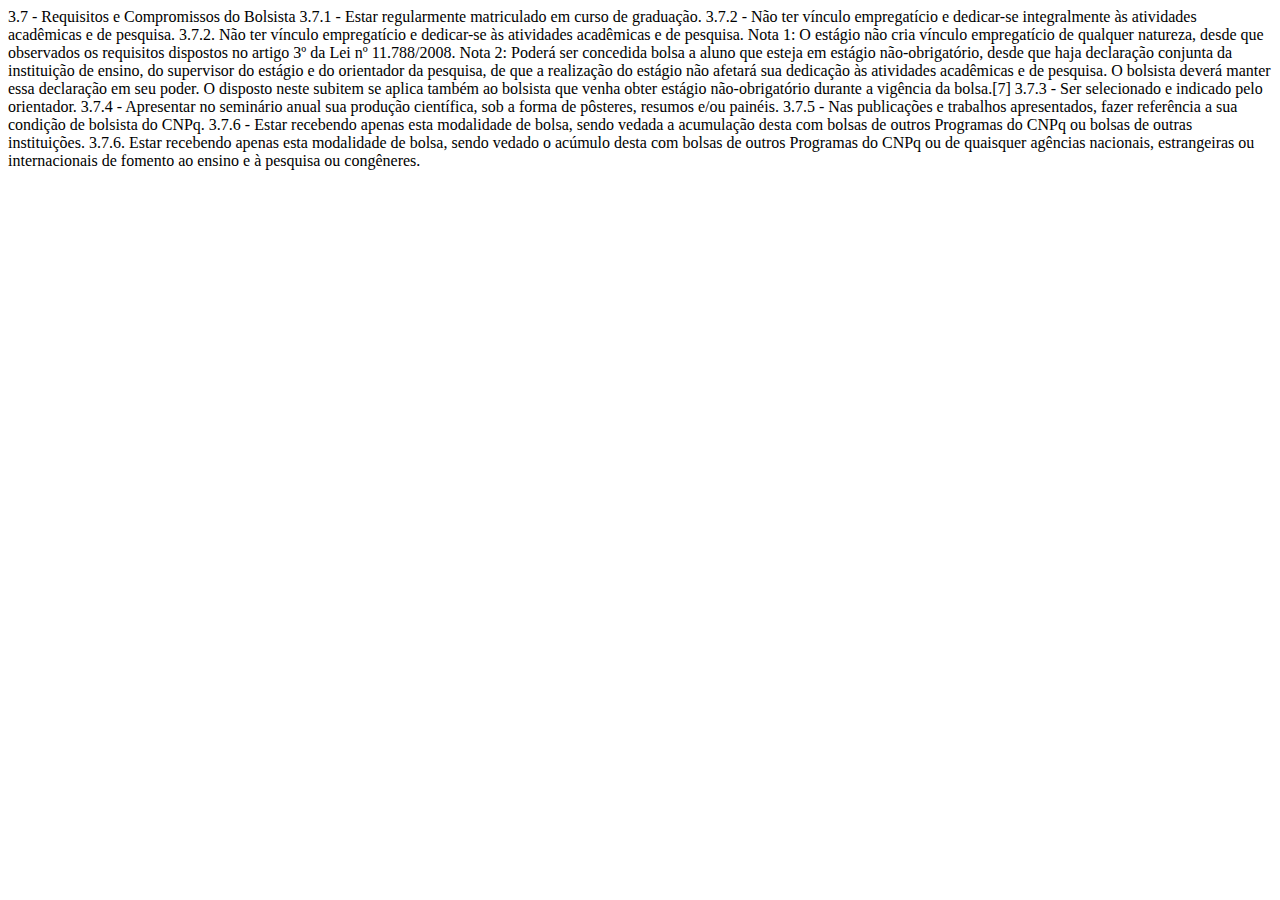
<file: atividades/atv01/index.html>
<!DOCTYPE html>
<html lang="pt-BR">

<head>
    <meta charset="UTF-8">
    <title>Atividade 1 - Tags de ênfase</title>
</head>

<body>


    3.7 - Requisitos e Compromissos do Bolsista

    3.7.1 - Estar regularmente matriculado em curso de graduação.

    3.7.2 - Não ter vínculo empregatício e dedicar-se integralmente às atividades acadêmicas e de pesquisa.

    3.7.2. Não ter vínculo empregatício e dedicar-se às atividades acadêmicas e de pesquisa.

    Nota 1: O estágio não cria vínculo empregatício de qualquer natureza, desde que observados os requisitos dispostos
    no artigo 3º da Lei nº 11.788/2008.

    Nota 2: Poderá ser concedida bolsa a aluno que esteja em estágio não-obrigatório, desde que haja declaração conjunta
    da instituição de ensino, do supervisor do estágio e do orientador da pesquisa, de que a realização do estágio não
    afetará sua dedicação às atividades acadêmicas e de pesquisa. O bolsista deverá manter essa declaração em seu poder.
    O disposto neste subitem se aplica também ao bolsista que venha obter estágio não-obrigatório durante a vigência da
    bolsa.[7]

    3.7.3 - Ser selecionado e indicado pelo orientador.

    3.7.4 - Apresentar no seminário anual sua produção científica, sob a forma de pôsteres, resumos e/ou painéis.

    3.7.5 - Nas publicações e trabalhos apresentados, fazer referência a sua condição de bolsista do CNPq.

    3.7.6 - Estar recebendo apenas esta modalidade de bolsa, sendo vedada a acumulação desta com bolsas de outros
    Programas do CNPq ou bolsas de outras instituições.

    3.7.6. Estar recebendo apenas esta modalidade de bolsa, sendo vedado o acúmulo desta com bolsas de outros Programas
    do CNPq ou de quaisquer agências nacionais, estrangeiras ou internacionais de fomento ao ensino e à pesquisa ou
    congêneres.

</body>

</html>
</file>
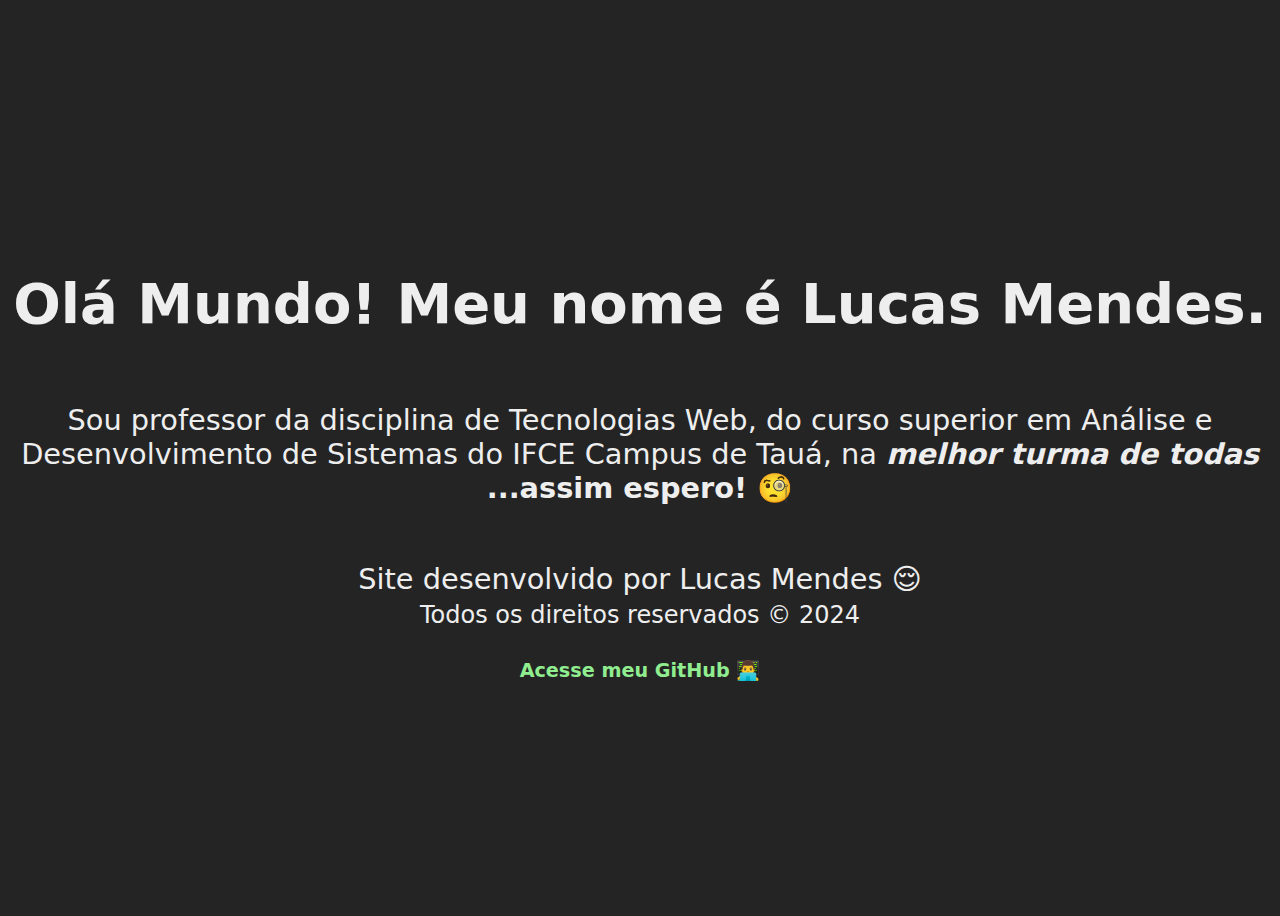
<file: exemplos/ex01/index.html>
<!DOCTYPE html>
<html lang="pt-BR">

<head>
    <meta charset="UTF-8">
    <meta name="viewport" content="width=device-width, initial-scale=1.0">
    <title>Minha primeira página Web</title>
    <style>
        body {
            font-family: system-ui, Helvetica;
            background-color: #242424;
            color: #eeeeee;
            text-align: center;
            display: flex;
            flex-direction: column;
            justify-content: center;
            height: 100vh;
        }

        h1 {
            font-size: 3.5rem;
        }

        p {
            font-size: 1.8rem;
        }

        a {
            text-decoration: none;
            font-size: 1.2rem;
            color: lightgreen;
        }
    </style>
</head>

<body>

    <h1>Olá Mundo! Meu nome é Lucas Mendes.</h1>
    <p>Sou professor da disciplina de Tecnologias Web, do
        curso superior em Análise e Desenvolvimento de Sistemas do IFCE Campus de Tauá,
        na <i><b>melhor turma de todas</b></i> <br> <b>...assim espero! &#x1f9d0;</b>
    </p>
    <p>Site desenvolvido por Lucas Mendes &#x1F60C;<br>
        <small>Todos os direitos reservados &copy; 2024</small>
    </p>

    <a href="https://github.com/lucas-lfm"><b>Acesse meu GitHub &#x1f468;&#x200d;&#x1f4bb;</b></a>

</body>

</html>
</file>
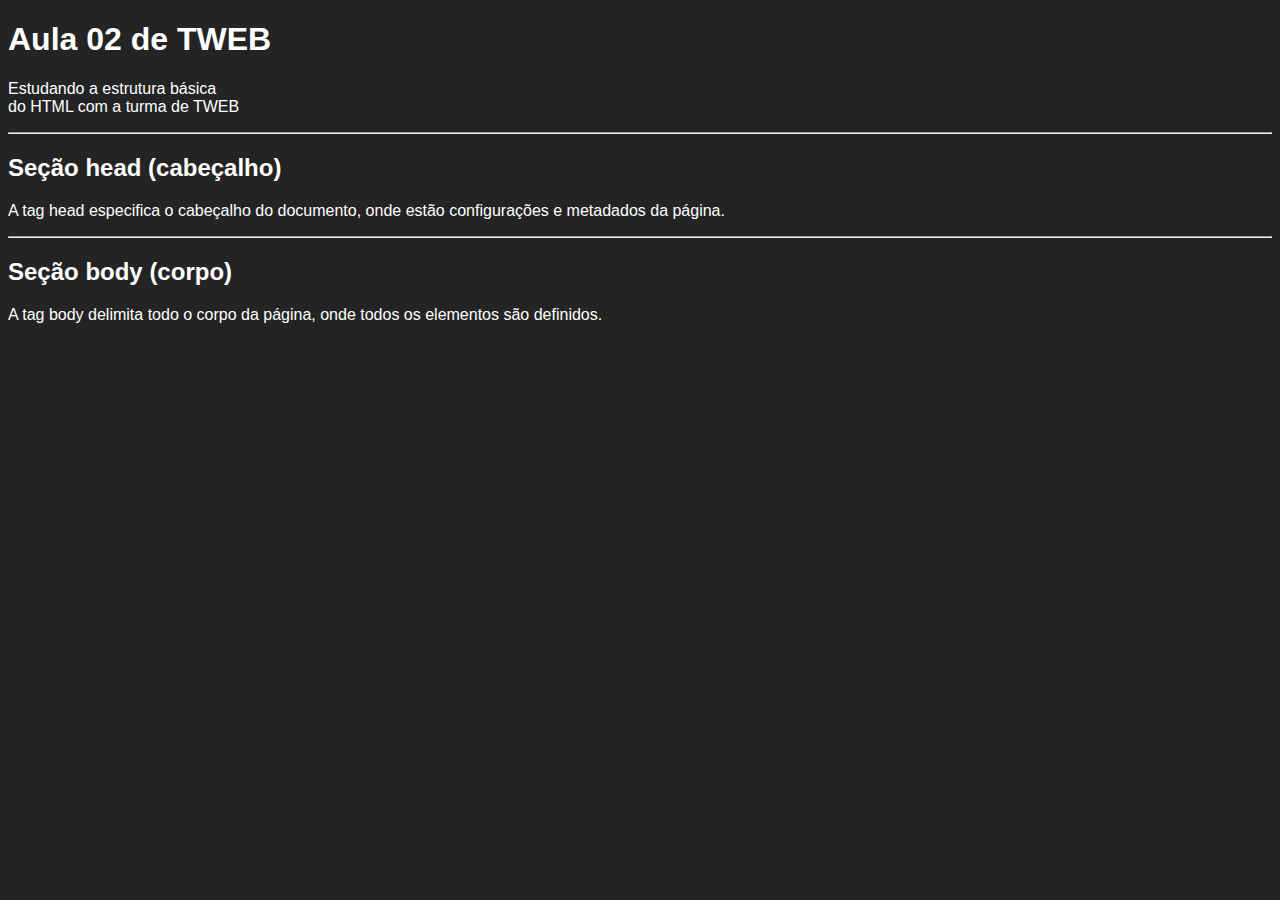
<file: exemplos/ex02/index.html>
<!DOCTYPE html>
<html lang="pt-BR">

<head>
    <title>Minha primeira página</title>
    <meta charset="UTF-8">
    <meta name="description" content="minha primeira página">
    <style>
        body {
            background-color: #242424;
            color: #fff;
            font-family: helvetica;
        }
    </style>
</head>

<body>
    <h1>Aula 02 de TWEB</h1>
    <p>Estudando a estrutura básica <br> do HTML com a turma de TWEB</p>
    <hr>
    <h2>Seção head (cabeçalho)</h2>
    <p>A tag head especifica o cabeçalho do documento, onde estão configurações e metadados da página.</p>
    <hr>
    <h2>Seção body (corpo)</h2>
    <p>A tag body delimita todo o corpo da página, onde todos os elementos são definidos.</p>
</body>

</html>
</file>
